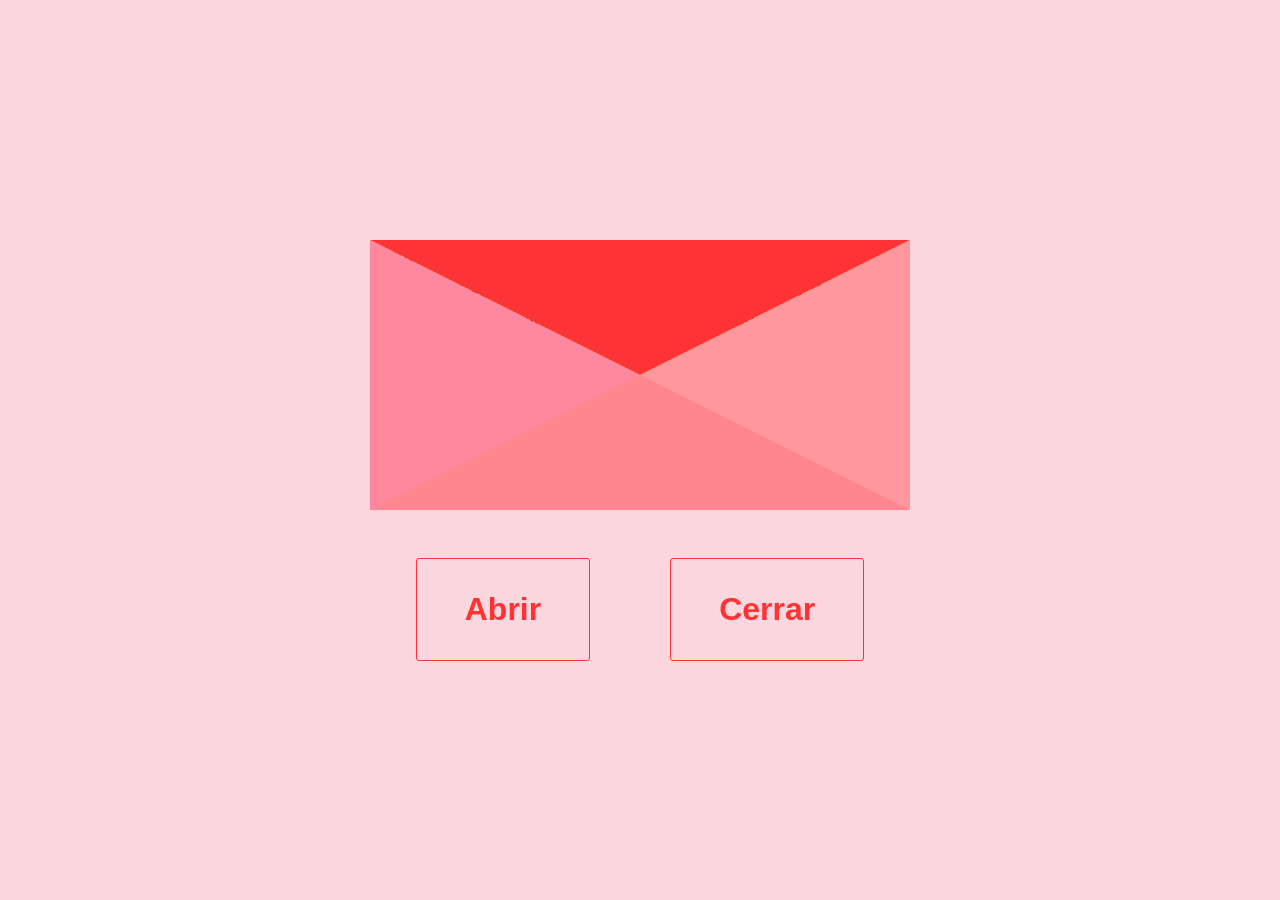
<file: index.html>
<!DOCTYPE html>
<html lang="en">
<head>
    <meta charset="UTF-8">
    <meta name="viewport" content="width=device-width, initial-scale=1.0">
    <title>Document</title>
    <link rel="stylesheet"href="style.css">
</head>
<body>
    <main>
        <div class="container-letter">
            <div class="cover"></div>
            <span class="heart">♥</span>
            <div class="paper">Desde el dia que te conoci mi vida se ha llenado de emociones y sentimientos agradables que hacen 
                mis dias mas ligeros y felices. Tu presencia es incomparable al igual que el cariño que te tengo.
            </div>
            <div class="letter"></div>
        </div>
        <div class="options">
            <button id="open">Abrir</button>
            <button id="close">Cerrar</button>
        </div>
    </main>
    <script src="script.js"></script>
</body>
</html>
</file>
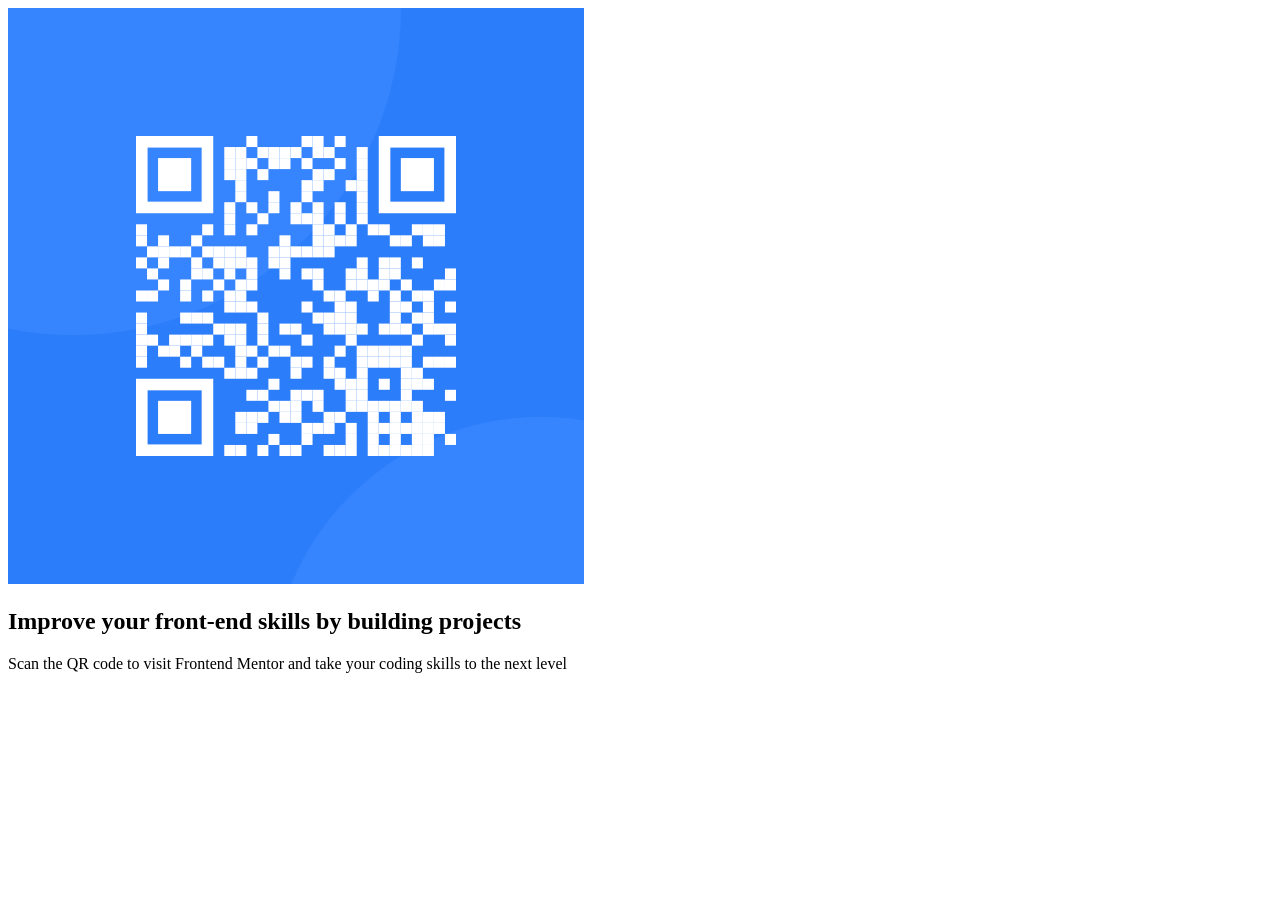
<file: FrontEnd-Mentor/QR-Code/qr-code-component-main/index.html>
<!DOCTYPE html>
<html lang="en">
<head>
  <meta charset="UTF-8">
  <meta name="viewport" content="width=device-width, initial-scale=1.0"> <!-- displays site properly based on user's device -->

  <link rel="icon" type="image/png" sizes="32x32" href="./images/favicon-32x32.png">
  
  <title>Frontend Mentor | QR code component</title>

  <main>
    <div class="main-container-qr">
      <div class="qr-container">
        <img src="images/image-qr-code.png">
      </div>
      <h2>Improve your front-end skills by building projects</h2>
      <p>Scan the QR code to visit Frontend Mentor and take your coding skills to the next level</p>
    </div>
  </main>
</body>
</html>
</file>
<file: style.css>
@import url('https://fonts.googleapis.com/css2?family=Arapey:ital@0;1&display=swap');
@import url('https://fonts.googleapis.com/css2?family=Arapey:ital@0;1&family=Rubik:ital,wght@0,300..900;1,300..900&display=swap');


body{
    margin: 0;
    box-sizing: border-box;
    padding: 0;
    background-color: #FAD7DF;
}
main{
    display: flex;
    flex-direction: column;
    justify-content: center;
    align-items: center;
    height: 100vh;
    gap: 3rem;
    flex-wrap: wrap;

}
.paper{
    position: absolute;
    line-height: 2rem;
    z-index: -1;
    background: white;
    width: 400px;
    height: 200px;
    transition: all .75s;
     font-family: "Rubik", sans-serif;
    font-optical-sizing: auto;
 
     font-style: normal;
    

}
.container-letter{
    position: relative;
}
.cover{
    position: absolute;
    border-right: 200px solid transparent;
    border-left: 200px solid transparent;
    border-top: 100px solid #fe3334;
    border-bottom: 100px solid transparent;

    /*transform: rotateX(180deg);*/
    transition: transform .75s;
    transform-origin: top;
}
.letter{

    border-right: 200px solid #ff989e;
    border-left: 200px solid #ff889e;
    border-top: 100px solid transparent;
    border-bottom: 100px solid #ff858e;
}
.options{
    display: flex;
    gap: 5rem;
     & button{
        color:#fe3334;
        font-weight: 600;
        border-radius: 3px;
        padding: 0.5rem 1rem;
        background: #fad7df;
        border: 1px solid #fe3334;
        cursor: pointer;

    }
    & button:hover{

        background: #ff989e;
        color: white;
    }
}
.open-cover{
    transform: rotateX(180deg);
    
}
.open-paper{
    /*top: -100px;*/
    animation: openPaper 1s forwards;
}

@keyframes openPaper{
    0%{
        top: 0;
    }
    100%{
        top:-120px;
    }
}

.close-paper{
    animation: closePaper 1s forwards;
}

@keyframes closePaper{

    0%{
        top: -120px;
    }
    100%{
        top: 0;
    }
}

.heart{
    display: none;
    position: absolute;
    top:34%;
    left:45.5%;
    font-size: 3rem;
    margin: auto;
    animation: upsize 1s forwards;
    color:#fe3334;
    
}

@keyframes upsize{
    0%{
        scale: 1;
        opacity: 1;
    }
    100%{
        scale:2;
        opacity: 0;
    }
}
/*Tablets y moviles grandes*/
@media (min-width: 481px)and (max-width: 768px){
        .options{
            gap: 5rem;
           
        }
        .heart{
                top:25%;
                left: 44%;
                font-size:5rem;
        }
        #open{
            padding: 1.5rem 2rem
        }
        #close{
            padding: 1.5rem 2rem
        }
        
}
/*Moviles Estandar*/
@media (min-width: 375px)and (max-width: 480px){
            .letter{
                border-right: 160px solid #ff989e;
                border-left: 160px solid #ff889e;
                border-top: 110px solid transparent;
                border-bottom: 110px solid #ff858e;
            }
            .cover{
                border-right: 160px solid transparent;
                border-left: 160px solid transparent;
                border-top: 110px solid #fe3334;
                border-bottom: 110px solid transparent;
            }
            .paper{
                width: 20rem;
                height: 12.5rem;
                
            }
         @keyframes openPaper{
            0%{
                top: 0;
            }
            100%{
                top:-165px;
            }
        }
        @keyframes closePaper{

            0%{
                top: -165px;
            }
            100%{
            top: 0;
            }
        }
}
/*Moviles pequeños*/
@media (min-width: 320px)and (max-width: 375px){
    .paper{
                width: 275px;
                height: 200px;
                
        }
        .heart{
            font-size: 3rem;
        }
        .letter{
                border-right: 140px solid #ff989e;
                border-left: 140px solid #ff889e;
                border-top: 100px solid transparent;
                border-bottom: 100px solid #ff858e;
        }
        .cover{
                
                border-right: 140px solid transparent;
                border-left: 140px solid transparent;
                border-top: 100px solid #fe3334;
                border-bottom: 100px solid transparent;
        }
        @keyframes openPaper{
            0%{
                top: 0;
            }
            100%{
                top:-185px;
            }
        }
        @keyframes closePaper{

            0%{
                top: -185px;
            }
            100%{
            top: 0;
            }
        }
}
/*Laptops/Tablets pro*/
@media (min-width: 769px)and (max-width: 1024px){
/*Monitores Estandar*/
        .letter{
                border-right: 220px solid #ff989e;
                border-left: 220px solid #ff889e;
                border-top: 110px solid transparent;
                border-bottom: 110px solid #ff858e
        }
        .cover{
                border-right: 220px solid transparent;
                border-left: 220px solid transparent;
                border-top: 110px solid #fe3334;
                border-bottom: 110px solid transparent;
        }
        .paper{
                width: 27.5rem;
                height: 12rem;
        }
        .heart{
                top:28%;
                left: 44.5%;
                font-size:5rem;
        }
        #open{
                padding: 1.5rem 2rem
        }
        #close{
                padding: 1.5rem 2rem
        }
}
@media (min-width: 1025px)and (max-width: 1440px){
        .letter{
                border-right: 270px solid #ff989e;
                border-left: 270px solid #ff889e;
                border-top: 135px solid transparent;
                border-bottom: 135px solid #ff858e
        }
        .cover{
                border-right: 270px solid transparent;
                border-left: 270px solid transparent;
                border-top: 135px solid #fe3334;
                border-bottom: 135px solid transparent;
        }
        .paper{
                width: 33.5rem;
                height: 12rem;
        }
        .heart{
                top:31%;
                left: 45.5%;
                font-size:5rem;
        }
        #open{
                padding: 2rem 3rem;
                font-size: 2em;
        }
        #close{
                padding: 2rem 3rem;
                font-size: 2em;
        }
}
</file>
